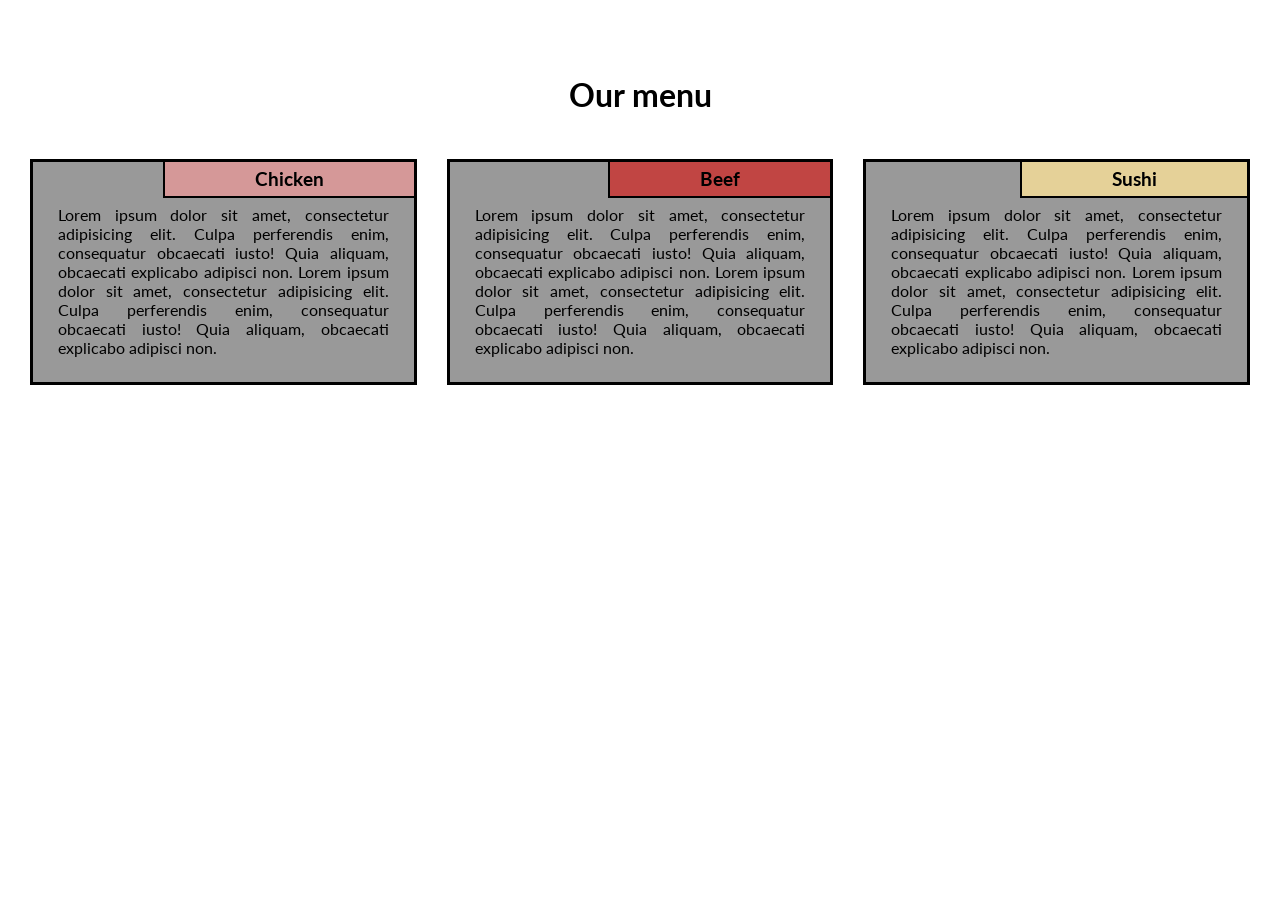
<file: index.html>
<!DOCTYPE html>
<html>

<head>
    <meta charset="utf-8">
    <meta name="viewport" content="width=device-width, initial-scale=1">
    <title>My Responsive Layout</title>
    <link href="https://fonts.googleapis.com/css?family=Lato" rel="stylesheet">
    <link href='css/style.css' rel='stylesheet' type='text/css'>
</head>

<body>
    <div class="container">
        <div class="row">

            <h1 class="menu-title">Our menu</h1>
            <div class="col-lg-4">
                <div class="item">
                    <div class="item-title" id="title-one">
                        <h3>Chicken</h3>
                    </div>
                    <p>
                        Lorem ipsum dolor sit amet, consectetur adipisicing elit. Culpa perferendis enim, consequatur obcaecati iusto! Quia aliquam, obcaecati explicabo adipisci non. Lorem ipsum dolor sit amet, consectetur adipisicing elit. Culpa perferendis enim, consequatur
                        obcaecati iusto! Quia aliquam, obcaecati explicabo adipisci non.
                    </p>
                </div>
            </div>
            <div class="col-lg-4">
                <div class="item">
                    <div class="item-title" id="title-two">
                        <h3>Beef</h3>
                    </div>
                    <p>
                        Lorem ipsum dolor sit amet, consectetur adipisicing elit. Culpa perferendis enim, consequatur obcaecati iusto! Quia aliquam, obcaecati explicabo adipisci non. Lorem ipsum dolor sit amet, consectetur adipisicing elit. Culpa perferendis enim, consequatur
                        obcaecati iusto! Quia aliquam, obcaecati explicabo adipisci non.
                    </p>
                </div>
            </div>
            <div class="col-lg-4 col-lg-tablet">
                <div class="item">
                    <div class="item-title" id="title-three">
                        <h3>Sushi</h3>
                    </div>
                    <p>
                        Lorem ipsum dolor sit amet, consectetur adipisicing elit. Culpa perferendis enim, consequatur obcaecati iusto! Quia aliquam, obcaecati explicabo adipisci non. Lorem ipsum dolor sit amet, consectetur adipisicing elit. Culpa perferendis enim, consequatur
                        obcaecati iusto! Quia aliquam, obcaecati explicabo adipisci non.
                    </p>
                </div>
            </div>

        </div>
    </div>
</body>

</html>
</file>
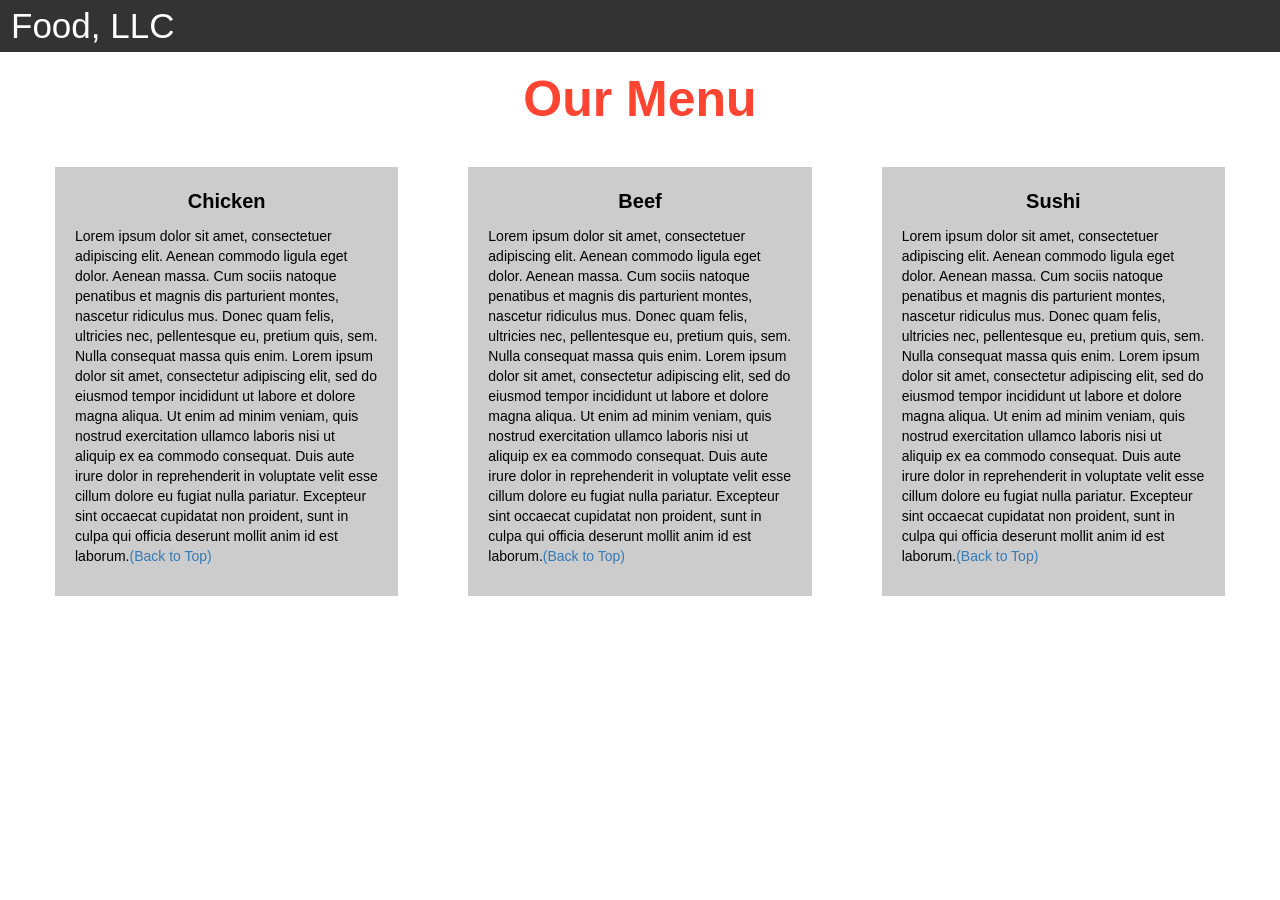
<file: index2.html>
<!DOCTYPE html>
<html>

<head>

    <title>Module 3</title>

    <meta name="viewport" content="width=device-width, initial-scale=1">
    <link rel="stylesheet" href="https://maxcdn.bootstrapcdn.com/bootstrap/3.3.7/css/bootstrap.min.css">
    <script src="https://ajax.googleapis.com/ajax/libs/jquery/3.3.1/jquery.min.js"></script>
    <script src="https://maxcdn.bootstrapcdn.com/bootstrap/3.3.7/js/bootstrap.min.js"></script>

</head>

<meta name="viewport" content="width=device-width, initial-scale=1">
<link rel="stylesheet" type="text/css" href="css/style2.css">



<body>


    <nav class="navbar" id="top">
        <div class="container-fluid">

            <div class="navbar-header">
                <button type="button" class="navbar-toggle" data-toggle="collapse" data-target="#myNavbar">
        <span class="icon-bar"></span>
        <span class="icon-bar"></span>
        <span class="icon-bar"></span> 
      </button>
                <a class="navbar-brand" href="#">Food, LLC</a>
            </div>

            <div class="collapse" id="myNavbar">
                <ul class="nav navbar-nav visible-xs">
                    <li><a class="menu-item" href="#">Chicken</a></li>
                    <li><a class="menu-item" href="#">Beef</a></li>
                    <li><a class="menu-item" href="#">Sushi</a></li>
                </ul>
            </div>

        </div>
    </nav>

    <h1 class="main-title">Our Menu</h1>



    <div class="row">

        <div class="col-lg-4 col-md-6 col-sm-12">
            <div class="content-box">
                <p class="item-name">Chicken</p>
                <p>Lorem ipsum dolor sit amet, consectetuer adipiscing elit. Aenean commodo ligula eget dolor. Aenean massa. Cum sociis natoque penatibus et magnis dis parturient montes, nascetur ridiculus mus. Donec quam felis, ultricies nec, pellentesque
                    eu, pretium quis, sem. Nulla consequat massa quis enim. Lorem ipsum dolor sit amet, consectetur adipiscing elit, sed do eiusmod tempor incididunt ut labore et dolore magna aliqua. Ut enim ad minim veniam, quis nostrud exercitation
                    ullamco laboris nisi ut aliquip ex ea commodo consequat. Duis aute irure dolor in reprehenderit in voluptate velit esse cillum dolore eu fugiat nulla pariatur. Excepteur sint occaecat cupidatat non proident, sunt in culpa qui officia
                    deserunt mollit anim id est laborum.<a href="#top">(Back to Top)</a></p>
            </div>
        </div>

        <div class="col-lg-4 col-md-6 col-sm-12">
            <div class="content-box">
                <p class="item-name">Beef</p>
                <p>Lorem ipsum dolor sit amet, consectetuer adipiscing elit. Aenean commodo ligula eget dolor. Aenean massa. Cum sociis natoque penatibus et magnis dis parturient montes, nascetur ridiculus mus. Donec quam felis, ultricies nec, pellentesque
                    eu, pretium quis, sem. Nulla consequat massa quis enim. Lorem ipsum dolor sit amet, consectetur adipiscing elit, sed do eiusmod tempor incididunt ut labore et dolore magna aliqua. Ut enim ad minim veniam, quis nostrud exercitation
                    ullamco laboris nisi ut aliquip ex ea commodo consequat. Duis aute irure dolor in reprehenderit in voluptate velit esse cillum dolore eu fugiat nulla pariatur. Excepteur sint occaecat cupidatat non proident, sunt in culpa qui officia
                    deserunt mollit anim id est laborum.<a href="#top">(Back to Top)</a></p>
            </div>
        </div>


        <div class="col-lg-4 col-md-12 col-sm-12">
            <div class="content-box">
                <p class="item-name">Sushi</p>
                <p>Lorem ipsum dolor sit amet, consectetuer adipiscing elit. Aenean commodo ligula eget dolor. Aenean massa. Cum sociis natoque penatibus et magnis dis parturient montes, nascetur ridiculus mus. Donec quam felis, ultricies nec, pellentesque
                    eu, pretium quis, sem. Nulla consequat massa quis enim. Lorem ipsum dolor sit amet, consectetur adipiscing elit, sed do eiusmod tempor incididunt ut labore et dolore magna aliqua. Ut enim ad minim veniam, quis nostrud exercitation
                    ullamco laboris nisi ut aliquip ex ea commodo consequat. Duis aute irure dolor in reprehenderit in voluptate velit esse cillum dolore eu fugiat nulla pariatur. Excepteur sint occaecat cupidatat non proident, sunt in culpa qui officia
                    deserunt mollit anim id est laborum.<a href="#top">(Back to Top)</a></p>
            </div>
        </div>

    </div>


</body>

</html>
</file>
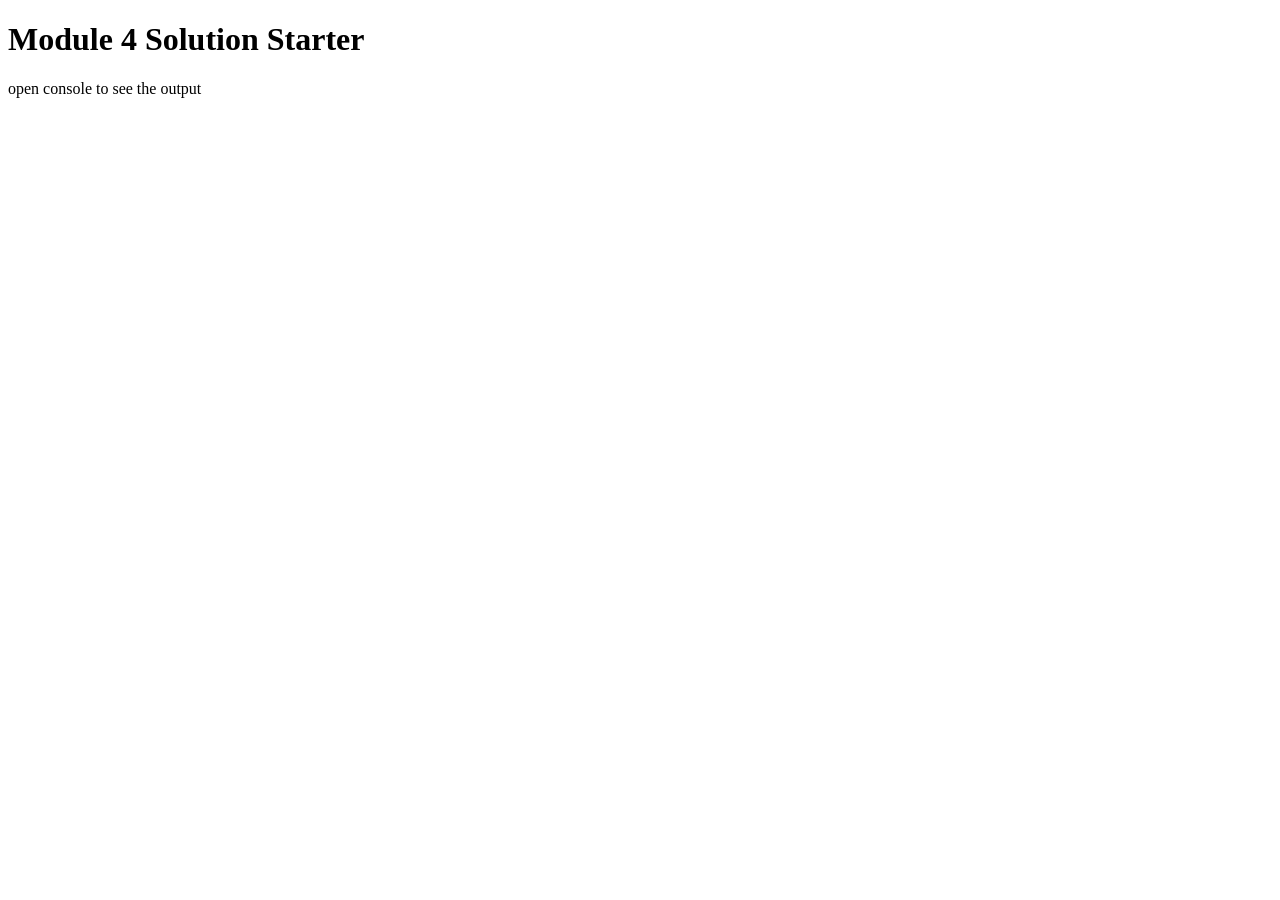
<file: index3.html>
<!DOCTYPE html>

<html>

<head>
    <meta charset="utf-8">
    <title>Module 4 Solution Starter</title>
    <script src="SpeakHello.js"></script>
    <script src="SpeakGoodBye.js"></script>
    <script src="script.js"></script>
</head>

<body>
    <h1>Module 4 Solution Starter</h1>
    <p>open console to see the output</p>
</body>

</html>
</file>
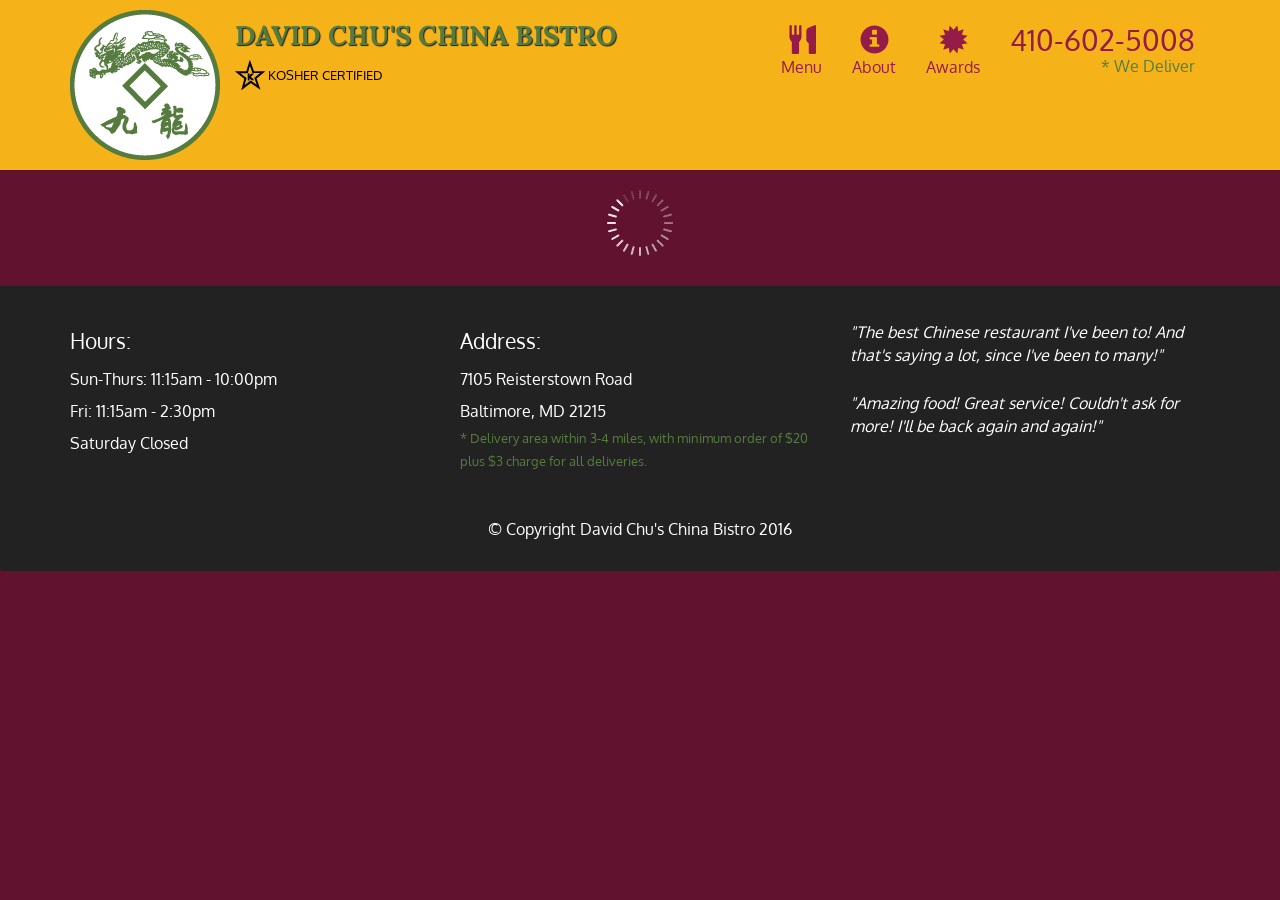
<file: index4.html>
<!doctype html>
<html lang="en">

<head>
    <meta charset="utf-8">
    <meta http-equiv="X-UA-Compatible" content="IE=edge">
    <meta name="viewport" content="width=device-width, initial-scale=1">
    <title>David Chu's China Bistro</title>
    <link rel="stylesheet" href="css/bootstrap.min.css">
    <link rel="stylesheet" href="css/style3.css">
    <link href='https://fonts.googleapis.com/css?family=Oxygen:400,300,700' rel='stylesheet' type='text/css'>
    <link href='https://fonts.googleapis.com/css?family=Lora' rel='stylesheet' type='text/css'>
</head>

<body>
    <header>
        <nav id="header-nav" class="navbar navbar-default">
            <div class="container">
                <div class="navbar-header">
                    <a href="index.html" class="pull-left visible-md visible-lg">
                        <div id="logo-img" alt="Logo image"></div>
                    </a>

                    <div class="navbar-brand">
                        <a href="index.html">
                            <h1>David Chu's China Bistro</h1>
                        </a>
                        <p>
                            <img src="images/star-k-logo.png" alt="Kosher certification">
                            <span>Kosher Certified</span>
                        </p>
                    </div>

                    <button id="navbarToggle" type="button" class="navbar-toggle collapsed" data-toggle="collapse" data-target="#collapsable-nav" aria-expanded="false">
            <span class="sr-only">Toggle navigation</span>
            <span class="icon-bar"></span>
            <span class="icon-bar"></span>
            <span class="icon-bar"></span>
          </button>
                </div>

                <div id="collapsable-nav" class="collapse navbar-collapse">
                    <ul id="nav-list" class="nav navbar-nav navbar-right">
                        <li id="navHomeButton" class="visible-xs active">
                            <a href="index.html">
                                <span class="glyphicon glyphicon-home"></span> Home</a>
                        </li>
                        <li id="navMenuButton">
                            <a href="#" onclick="$dc.loadMenuCategories();">
                                <span class="glyphicon glyphicon-cutlery"></span><br class="hidden-xs"> Menu</a>
                        </li>
                        <li>
                            <a href="#">
                                <span class="glyphicon glyphicon-info-sign"></span><br class="hidden-xs"> About</a>
                        </li>
                        <li>
                            <a href="#">
                                <span class="glyphicon glyphicon-certificate"></span><br class="hidden-xs"> Awards</a>
                        </li>
                        <li id="phone" class="hidden-xs">
                            <a href="tel:410-602-5008">
                                <span>410-602-5008</span></a>
                            <div>* We Deliver</div>
                        </li>
                    </ul>
                    <!-- #nav-list -->
                </div>
                <!-- .collapse .navbar-collapse -->
            </div>
            <!-- .container -->
        </nav>
        <!-- #header-nav -->
    </header>

    <div id="call-btn" class="visible-xs">
        <a class="btn" href="tel:410-602-5008">
            <span class="glyphicon glyphicon-earphone"></span> 410-602-5008
        </a>
    </div>
    <div id="xs-deliver" class="text-center visible-xs">* We Deliver</div>

    <div id="main-content" class="container"></div>

    <footer class="panel-footer">
        <div class="container">
            <div class="row">
                <section id="hours" class="col-sm-4">
                    <span>Hours:</span><br> Sun-Thurs: 11:15am - 10:00pm<br> Fri: 11:15am - 2:30pm<br> Saturday Closed
                    <hr class="visible-xs">
                </section>
                <section id="address" class="col-sm-4">
                    <span>Address:</span><br> 7105 Reisterstown Road<br> Baltimore, MD 21215
                    <p>* Delivery area within 3-4 miles, with minimum order of $20 plus $3 charge for all deliveries.</p>
                    <hr class="visible-xs">
                </section>
                <section id="testimonials" class="col-sm-4">
                    <p>"The best Chinese restaurant I've been to! And that's saying a lot, since I've been to many!"</p>
                    <p>"Amazing food! Great service! Couldn't ask for more! I'll be back again and again!"</p>
                </section>
            </div>
            <div class="text-center">&copy; Copyright David Chu's China Bistro 2016</div>
        </div>
    </footer>

    <!-- jQuery (Bootstrap JS plugins depend on it) -->
    <script src="js/jquery-2.1.4.min.js"></script>
    <script src="js/bootstrap.min.js"></script>
    <script src="js/ajax-utils.js"></script>
    <script src="js/script.js"></script>
</body>

</html>
</file>
<file: css/style.css>
* {
    box-sizing: border-box;
    margin: 0;
    padding: 0;
}

body {
    font-family: 'Lato', sans-serif;
}

.row {
    width: 100%;
}

.menu-title {
    text-align: center;
    margin-bottom: 30px;
}

.container {
    position: relative;
    top: 60px;
    margin: 15px;
}

.item {
    position: relative;
    top: 0;
    background-color: #999999;
    margin: 15px;
    padding: 25px;
    border: 3px solid #000;
}

.item p {
    margin-top: 18px;
    text-align: justify;
    font-size: 100%;
}

.item-title {
    position: absolute;
    top: 0;
    right: 0px;
    background: green;
    padding: 6px 90px;
    border-left: 2px solid #000;
    border-bottom: 2px solid #000;
}

#title-one {
    background-color: #D59898;
}

#title-two {
    background-color: #C14543;
}

#title-three {
    background-color: #E5D198;
}


/* Simple Responsive Framework. */


/*------ Desktop ------*/

@media (min-width: 992px) {
    .col-lg-1,
    .col-lg-2,
    .col-lg-3,
    .col-lg-4,
    .col-lg-5,
    .col-lg-6,
    .col-lg-7,
    .col-lg-8,
    .col-lg-9,
    .col-lg-10,
    .col-lg-11,
    .col-lg-12 {
        float: left;
    }
    .col-lg-1 {
        width: 8.33%;
    }
    .col-lg-2 {
        width: 16.66%;
    }
    .col-lg-3 {
        width: 25%;
    }
    .col-lg-4 {
        width: 33.33%;
    }
    .col-lg-5 {
        width: 41.66%;
    }
    .col-lg-6 {
        width: 50%;
    }
    .col-lg-7 {
        width: 58.33%;
    }
    .col-lg-8 {
        width: 66.66%;
    }
    .col-lg-9 {
        width: 74.99%;
    }
    .col-lg-10 {
        width: 83.33%;
    }
    .col-lg-11 {
        width: 91.66%;
    }
    .col-lg-12 {
        width: 100%;
    }
}


/*------ Tablet ------*/

@media (min-width: 768px) and (max-width: 991px) {
    .col-lg-4 {
        width: 50%;
        float: left;
    }
    .col-lg-tablet {
        width: 100%;
        float: left;
    }
}


/* ------ Mobile ------ */

@media (max-width: 767px) {
    .col-lg-4 {
        width: 100%;
        float: left;
    }
}
</file>
<file: css/style2.css>
.container-fluid {
    margin: 0;
    padding: 0;
}

.navbar {
    border-radius: 0px;
    background-color: rgba(0, 0, 0, 0.8);
}

.navbar-brand {
    font-size: 35px;
    color: white;
    padding-left: 25px;
}

.navbar-brand:hover {
    color: white;
}

.nav {
    margin: 0;
    padding: 0;
}

.navbar-nav {
    font-size: 25px;
    text-align: center;
    margin: 0;
    padding: 0;
}

.navbar-toggle {
    border: 2px solid white;
    margin-right: 25px;
}

.icon-bar {
    background-color: white;
}

.main-title {
    margin-bottom: 15px;
    text-align: center;
    color: #ff4532;
    font-size: 50px;
    font-family: "Comic Sans MS", cursive, sans-serif;
    font-weight: bold;
}

li {
    box-sizing: border-box;
    width: 100%;
}

.menu-item {
    padding: 0;
    margin: 0;
    width: 100%;
    background-color: white;
    border-bottom: 1px solid black;
    color: black;
    display: block;
}

.menu-item:hover {
    background-color: rgba(0, 0, 0, 0.9);
    color: rgba(0, 0, 0, 0.4);
}

.row {
    margin: 20px;
}

.content-box {
    margin: 20px;
    width: auto;
    height: auto;
    color: black;
    background-color: rgba(0, 0, 0, 0.2);
    font-family: "Comic Sans MS", cursive, sans-serif;
    padding: 20px;
}

.item-name {
    text-align: center;
    font-size: 20px;
    font-weight: bold;
}
</file>
<file: css/style3.css>
body {
    font-size: 16px;
    color: #fff;
    background-color: #61122f;
    font-family: 'Oxygen', sans-serif;
}


/** HEADER **/

#header-nav {
    background-color: #f6b319;
    border-radius: 0;
    border: 0;
}

#logo-img {
    background: url('../images/restaurant-logo_large.png') no-repeat;
    width: 150px;
    height: 150px;
    margin: 10px 15px 10px 0;
}

.navbar-brand {
    padding-top: 25px;
}

.navbar-brand h1 {
    /* Restaurant name */
    font-family: 'Lora', serif;
    color: #557c3e;
    font-size: 1.5em;
    text-transform: uppercase;
    font-weight: bold;
    text-shadow: 1px 1px 1px #222;
    margin-top: 0;
    margin-bottom: 0;
    line-height: .75;
}

.navbar-brand a:hover,
.navbar-brand a:focus {
    text-decoration: none;
}

.navbar-brand p {
    /* Kosher cert */
    color: #000;
    text-transform: uppercase;
    font-size: .7em;
    margin-top: 15px;
}

.navbar-brand p span {
    /* Star-K */
    vertical-align: middle;
}

#nav-list {
    margin-top: 10px;
}

#nav-list a {
    color: #951C49;
    text-align: center;
}

#nav-list a:hover {
    background: #E7E7E7;
}

#nav-list a span {
    font-size: 1.8em;
}

#phone {
    margin-top: 5px;
}

#phone a {
    /* Phone number */
    text-align: right;
    padding-bottom: 0;
}

#phone div {
    /* We Deliver */
    color: #557c3e;
    text-align: right;
    padding-right: 15px;
}

.navbar-header button.navbar-toggle,
.navbar-header .icon-bar {
    border: 1px solid #61122f;
}

.navbar-header button.navbar-toggle {
    clear: both;
    margin-top: -30px;
}


/* END HEADER */


/* FOOTER */

.panel-footer {
    margin-top: 30px;
    padding-top: 35px;
    padding-bottom: 30px;
    background-color: #222;
    border-top: 0;
}

.panel-footer div.row {
    margin-bottom: 35px;
}

#hours,
#address {
    line-height: 2;
}

#hours>span,
#address>span {
    font-size: 1.3em;
}

#address p {
    color: #557c3e;
    font-size: .8em;
    line-height: 1.8;
}

#testimonials {
    font-style: italic;
}

#testimonials p:nth-child(2) {
    margin-top: 25px;
}


/* END FOOTER */


/* HOME PAGE */

.container .jumbotron {
    box-shadow: 0 0 50px #3F0C1F;
    border: 2px solid #3F0C1F;
}

#menu-tile,
#specials-tile,
#map-tile {
    height: 250px;
    width: 100%;
    margin-bottom: 15px;
    position: relative;
    border: 2px solid #3F0C1F;
    overflow: hidden;
}

#menu-tile:hover,
#specials-tile:hover,
#map-tile:hover {
    box-shadow: 0 1px 5px 1px #cccccc;
}

#menu-tile {
    background: url('../images/menu-tile.jpg') no-repeat;
    background-position: center;
}

#specials-tile {
    background: url('../images/specials-tile.jpg') no-repeat;
    background-position: center;
}

#menu-tile span,
#specials-tile span,
#map-tile span {
    position: absolute;
    bottom: 0;
    right: 0;
    width: 100%;
    text-align: center;
    font-size: 1.6em;
    text-transform: uppercase;
    background-color: #000;
    color: #fff;
    opacity: .8;
}


/* END HOME PAGE */


/* MENU CATEGORIES PAGE */

.category-tile {
    position: relative;
    border: 2px solid #3F0C1F;
    overflow: hidden;
    width: 200px;
    height: 200px;
    margin: 0 auto 15px;
}

.category-tile span {
    position: absolute;
    bottom: 0;
    right: 0;
    width: 100%;
    text-align: center;
    font-size: 1.2em;
    text-transform: uppercase;
    background-color: #000;
    color: #fff;
    opacity: .8;
}

.category-tile:hover {
    box-shadow: 0 1px 5px 1px #cccccc;
}

#menu-categories-title+div {
    margin-bottom: 50px;
}


/* END MENU CATEGORIES PAGE */


/* SINGLE CATEGORY PAGE */

.menu-item-tile {
    margin-bottom: 25px;
}

.menu-item-tile hr {
    width: 80%;
}

.menu-item-tile .menu-item-price {
    font-size: 1.1em;
    text-align: right;
    margin-top: -15px;
    margin-right: -15px;
}

.menu-item-tile .menu-item-price span {
    font-size: .6em;
}

.menu-item-photo {
    position: relative;
    border: 2px solid #3F0C1F;
    overflow: hidden;
    padding: 0;
    margin-right: -15px;
    margin-left: auto;
    margin-bottom: 20px;
    max-width: 250px;
}

.menu-item-photo div {
    position: absolute;
    bottom: 0;
    right: 0;
    width: 80px;
    background-color: #557c3e;
    text-align: center;
}

.menu-item-description {
    padding-right: 30px;
}

h3.menu-item-title {
    margin: 0 0 10px;
}

.menu-item-details {
    font-size: .9em;
    font-style: italic;
}


/* END SINGLE CATEGORY PAGE */


/********** Large devices only **********/

@media (min-width: 1200px) {
    .container .jumbotron {
        background: url('../images/jumbotron_1200.jpg') no-repeat;
        height: 675px;
    }
}


/********** Medium devices only **********/

@media (min-width: 992px) and (max-width: 1199px) {
    /* Header */
    #logo-img {
        background: url('../images/restaurant-logo_medium.png') no-repeat;
        width: 100px;
        height: 100px;
        margin: 5px 5px 5px 0;
    }
    /* End Header */
    /* Home Page */
    .container .jumbotron {
        background: url('../images/jumbotron_992.jpg') no-repeat;
        height: 558px;
    }
    /* End Home Page */
}


/********** Small devices only **********/

@media (min-width: 768px) and (max-width: 991px) {
    /* Home Page */
    .container .jumbotron {
        background: url('../images/jumbotron_768.jpg') no-repeat;
        height: 432px;
    }
    /* End Home Page */
}


/********** Extra small devices only **********/

@media (max-width: 767px) {
    /* Header */
    .navbar-brand {
        padding-top: 10px;
        height: 80px;
    }
    .navbar-brand h1 {
        /* Restaurant name */
        padding-top: 10px;
        font-size: 5vw;
        /* 1vw = 1% of viewport width */
    }
    .navbar-brand p {
        /* Kosher cert */
        font-size: .6em;
        margin-top: 12px;
    }
    .navbar-brand p img {
        /* Star-K */
        height: 20px;
    }
    #collapsable-nav a {
        /* Collapsed nav menu text */
        font-size: 1.2em;
    }
    #collapsable-nav a span {
        /* Collapsed nav menu glyph */
        font-size: 1em;
        margin-right: 5px;
    }
    #call-btn>a {
        font-size: 1.5em;
        display: block;
        margin: 0 20px;
        padding: 10px;
        border: 2px solid #fff;
        background-color: #f6b319;
        color: #951c49;
    }
    #xs-deliver {
        margin-top: 5px;
        font-size: .7em;
        letter-spacing: .1em;
        text-transform: uppercase;
    }
    /* End Header */
    /* Footer */
    .panel-footer section {
        margin-bottom: 30px;
        text-align: center;
    }
    .panel-footer section:nth-child(3) {
        margin-bottom: 0;
        /* margin already exists on the whole row */
    }
    .panel-footer section hr {
        width: 50%;
    }
    /* End Footer */
    /* Home Page */
    .container .jumbotron {
        margin-top: 30px;
        padding: 0;
    }
    #menu-tile,
    #specials-tile {
        width: 360px;
        margin: 0 auto 15px;
    }
    .menu-item-photo {
        margin-right: auto;
    }
    .menu-item-tile .menu-item-price {
        text-align: center;
    }
    .menu-item-description {
        text-align: center;
        ;
    }
}


/********** Super extra small devices Only :-) (e.g., iPhone 4) **********/

@media (max-width: 479px) {
    /* Header */
    .navbar-brand h1 {
        /* Restaurant name */
        padding-top: 5px;
        font-size: 6vw;
    }
    /* End Header */
    /* Home page */
    #menu-tile,
    #specials-tile {
        width: 280px;
        margin: 0 auto 15px;
    }
    .col-xxs-12 {
        position: relative;
        min-height: 1px;
        padding-right: 15px;
        padding-left: 15px;
        float: left;
        width: 100%;
    }
}
</file>
